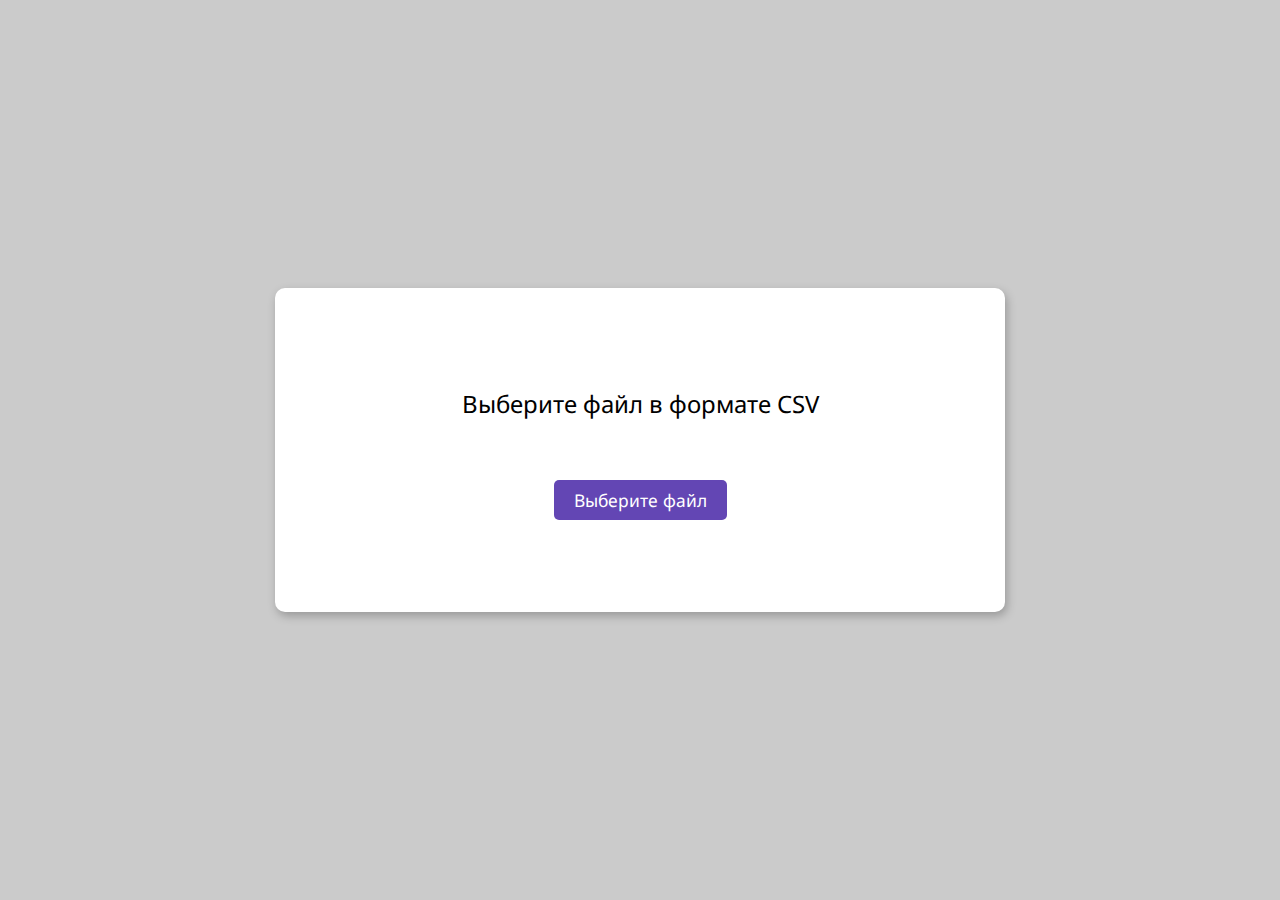
<file: index.html>
<!DOCTYPE html>
<html lang="en ru">
<head>
    <meta charset="UTF-8">
    <meta name="viewport" content="width=device-width, initial-scale=1.0">
    <title>Тестовое задание</title>
    <link rel="icon" href="img/logo.jpg" type="image/x-icon">
    <link rel="preconnect" href="https://fonts.googleapis.com">
    <link rel="preconnect" href="https://fonts.gstatic.com" crossorigin>
    <link href="https://fonts.googleapis.com/css2?family=Noto+Sans&display=swap" rel="stylesheet">
    <link rel="stylesheet" href="css/reset.css">
    <link rel="stylesheet" href="css/style.css">
</head>
<body>
    <div class="header">
    </div>
    <div class="main">
        <div class="main_card">
            <p class="main_card_title">Выберите файл в формате CSV</p>
            <form enctype="multipart/form-data" method="post">
                <label class="input-file">
                    <input type="file" id="file" accept=".csv">
                    <span>Выберите файл</span>
                </label>
            </form>
        </div>
    </div>
    <script src="script.js" charset="utf-8" defer></script>
</body>
</html>
</file>
<file: css/style.css>
:root{
    --index: calc(1vw + 1vh);
    --gaper: 60px;
    --radiuser: 10px;
}

body {
    color: black;
    font-size: calc(var(--index) * 1.1);
    font-family: 'Noto Sans', sans-serif;
    font-weight: 400;
    word-wrap: break-word;
    background-color: #CBCBCB;
}

.main{ 
    height: 100vh;
    width: 100vw;
    display: flex;
}

.main_card{
    background-color: white;
    width: 57%;
    height: 36%;
    min-height: 160px;
    margin: auto;
    box-shadow: 2px 4px 9.899999618530273px rgba(0, 0, 0, 0.25); 
    border-radius: var(--radiuser);
    display: flex;
    flex-direction: column;
    align-items: center;
    justify-content: center;
}

.main_card_title{
    margin-bottom: var(--gaper);
}

.input-file span{
    cursor: pointer;
	outline: none;
	text-decoration: none;
    font-size: calc(var(--index) * .8);
    vertical-align: middle;
    color: white;
    text-align: center;
    background-color: #6346B4;
    border-radius: 5px;
    width: 33%;
    height: 13%;
    padding: 8px 20px;
    border: none;
    transition: background-color 0.2s;
}
.input-file input[type=file] {
	position: absolute;
	z-index: -1;
	opacity: 0;
	display: block;
	width: 0;
	height: 0;
}
.input-file:hover span{
    background-color: #A88EF0;
}
.input-file:active span{
    background-color: #311F63;
}
</file>
